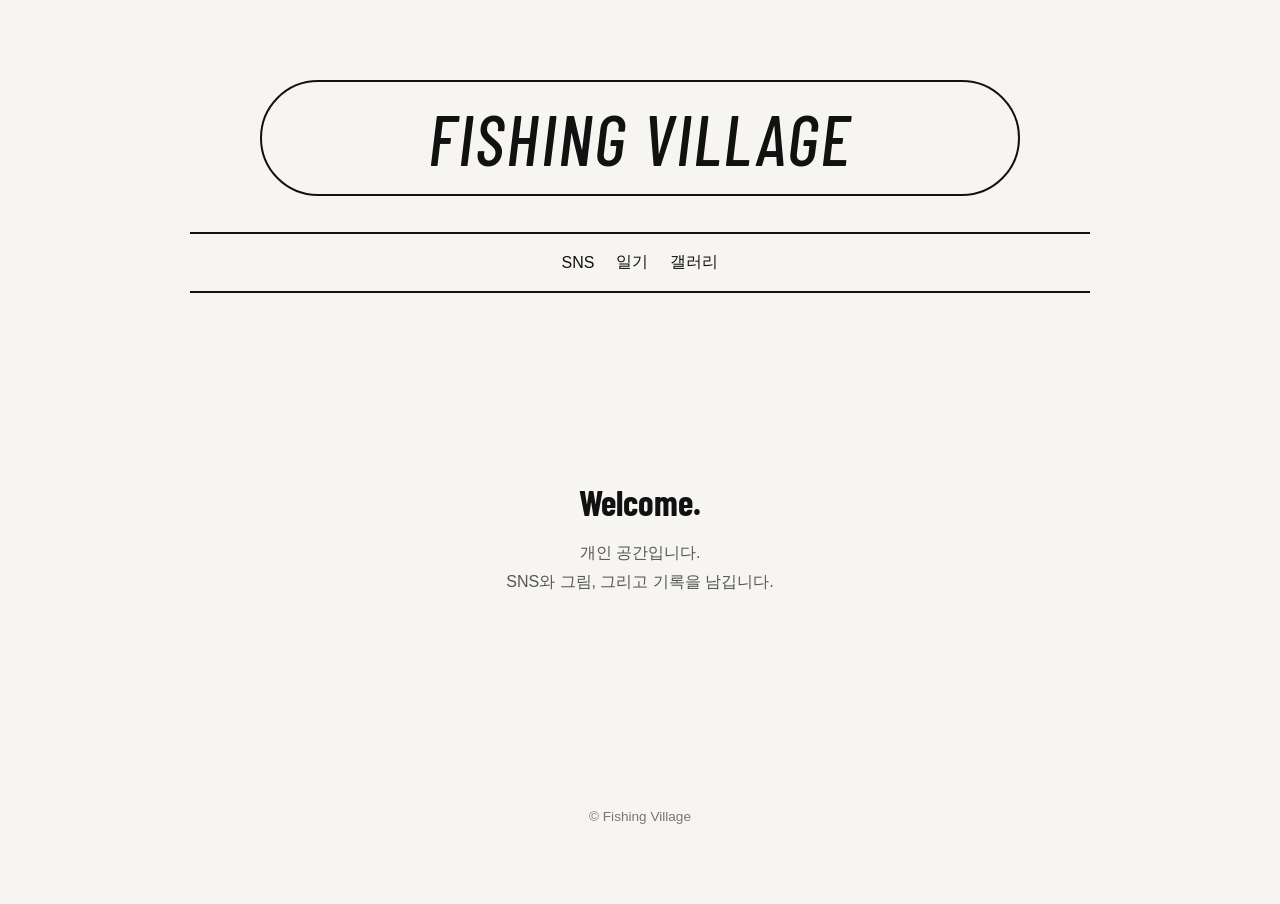
<file: index.html>
<!DOCTYPE html>
<html lang="ko">
<head>
<meta charset="UTF-8">
<meta name="viewport" content="width=device-width, initial-scale=1.0">
<title>Fishing Village</title>
<link rel="preconnect" href="https://fonts.googleapis.com">
<link rel="preconnect" href="https://fonts.gstatic.com" crossorigin>
<link href="https://fonts.googleapis.com/css2?family=Barlow+Condensed:wght@700&display=swap" rel="stylesheet">
<link rel="stylesheet" href="style.css">
</head>
<body>
<div class="wrap">
<header>
<div class="logo-box">
<h1>FISHING VILLAGE</h1>
</div>
</header>

<nav>
<a href="https://x.com/@papaya2389" target="_blank">SNS</a>
<a href="diary.html">일기</a>
<a href="gallery.html">갤러리</a>
</nav>

<section class="content">
<h2>Welcome.</h2>
<p>개인 공간입니다.<br>SNS와 그림, 그리고 기록을 남깁니다.</p>
</section>

<footer>© Fishing Village</footer>
</div>
<script src="script.js"></script>
</body>
</html>
</file>
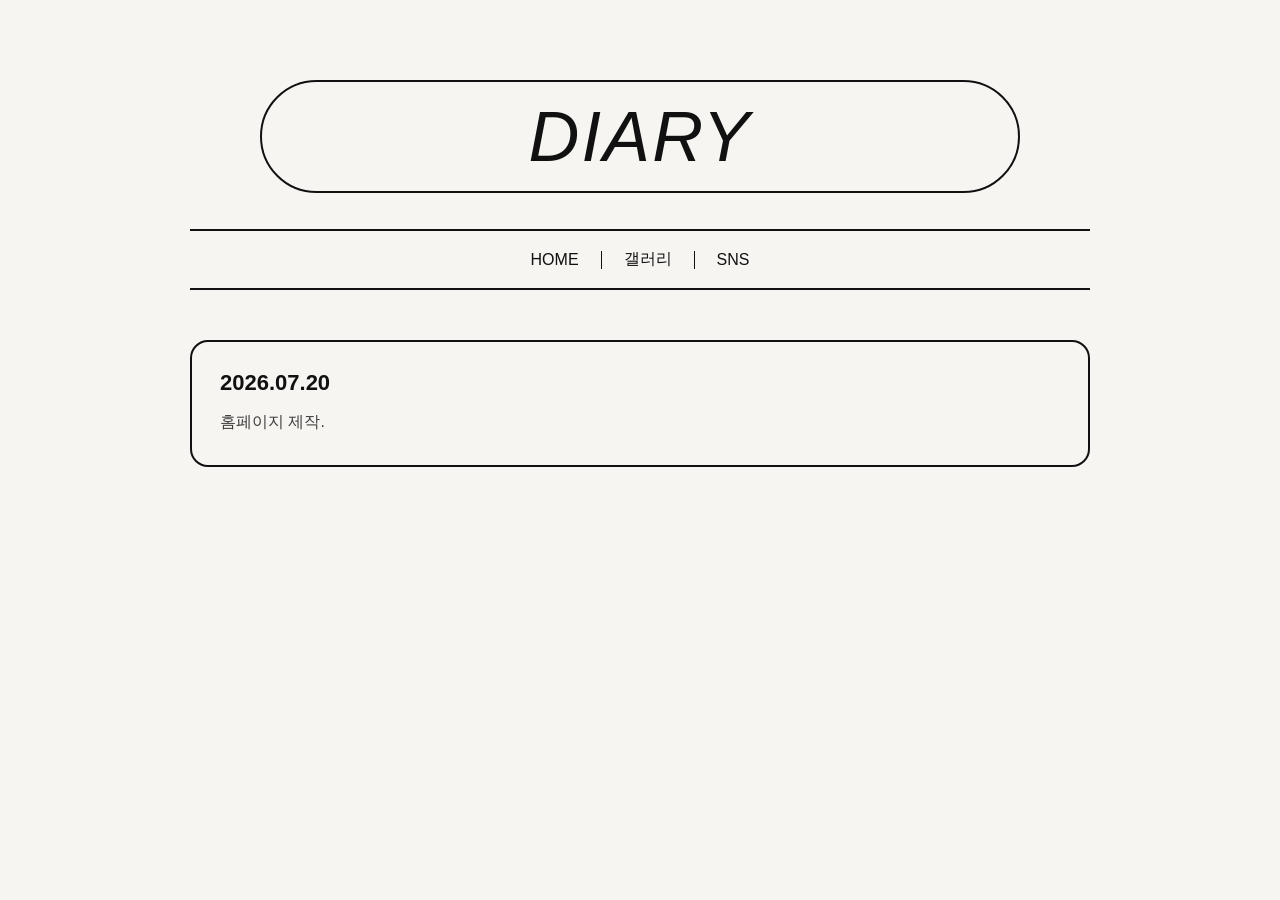
<file: diary.html>
<!DOCTYPE html>
<html lang="ko">
<head>
<meta charset="UTF-8">
<meta name="viewport" content="width=device-width, initial-scale=1.0">
<title>Diary</title>
<link rel="stylesheet" href="style.css">
</head>
<body>

<div class="wrap">

<header>
<div class="logo-box">
<h1>DIARY</h1>
</div>
</header>

<nav>
<a href="index.html">HOME</a><span></span>
<a href="gallery.html">갤러리</a><span></span>
<a href="https://x.com/@papaya2389" target="_blank">SNS</a>
</nav>

<div class="diary">


<article class="post">
<h2>2026.07.20</h2>
<p class="preview">
홈페이지 제작.
</p>
</article>

</div>

</div>

</body>
</html>
</file>
<file: style.css>
*{margin:0;padding:0;box-sizing:border-box}
body{background:#F7F5F2;color:#111;font-family:Pretendard,'Apple SD Gothic Neo','Noto Sans KR',sans-serif}
.wrap{width:min(900px,90%);margin:80px auto}
.logo-box{display:flex;align-items:center;justify-content:center;gap:20px;width:760px;margin:0 auto;padding:14px 34px;border:2px solid #111;border-radius:999px}
.logo-box h1{font-family:'Barlow Condensed',sans-serif;font-size:4.4rem;font-weight:500;font-style:italic;letter-spacing:.03em}
nav{margin:36px 0;padding:18px 0;border-top:2px solid #111;border-bottom:2px solid #111;display:flex;justify-content:center;align-items:center;gap:22px}
nav span{width:1px;height:18px;background:#111}
nav a{text-decoration:none;color:#111;position:relative}
nav a:after{content:'';position:absolute;left:0;bottom:-4px;width:0;height:1px;background:#111;transition:.25s}
nav a:hover:after{width:100%}
.content{min-height:420px;display:flex;flex-direction:column;justify-content:center;align-items:center;text-align:center}
.content h2{font-family:'Barlow Condensed',sans-serif;font-size:2.2rem;margin-bottom:16px}
.content p{color:#555;line-height:1.8}
footer{text-align:center;color:#777;font-size:.85rem;margin-top:60px}
.pineapple svg{width:42px;height:42px}
.pineapple svg{
  width:42px;
  height:42px;
}
.gallery{
display:grid;
grid-template-columns:repeat(auto-fit,minmax(250px,1fr));
gap:24px;
margin-top:40px;
}

.gallery img{
width:100%;
aspect-ratio:1/1;
object-fit:cover;
border:2px solid #111;
transition:.2s;
cursor:pointer;
}

.gallery img:hover{
transform:scale(1.02);
}
.gallery{
display:grid;
grid-template-columns:repeat(auto-fit,minmax(280px,1fr));
gap:32px;
margin-top:50px;
}

.card{
display:flex;
flex-direction:column;
gap:12px;
}

.card img{
width:100%;
aspect-ratio:1/1;
object-fit:cover;
border:2px solid #111;
border-radius:18px;
cursor:pointer;
transition:.25s;
}

.card img:hover{
transform:translateY(-6px);
}

.info h3{
margin:0;
font-size:18px;
font-weight:600;
}

.info p{
margin:4px 0 0;
font-size:14px;
opacity:.65;
}
#lightbox{
display:none;
position:fixed;
left:0;
top:0;
width:100%;
height:100%;
background:rgba(0,0,0,.9);
justify-content:center;
align-items:center;
padding:40px;
z-index:999;
}

#lightbox img{
max-width:90%;
max-height:90%;
border-radius:12px;
}
.diary{
margin-top:50px;
display:flex;
flex-direction:column;
gap:28px;
}

.post{
padding:28px;
border:2px solid #111;
border-radius:18px;
transition:.2s;
}

.post:hover{
transform:translateY(-3px);
}

.post h2{
margin:0 0 12px;
font-size:22px;
}

.preview{
margin:0;
line-height:1.8;
opacity:.8;
}
</file>
